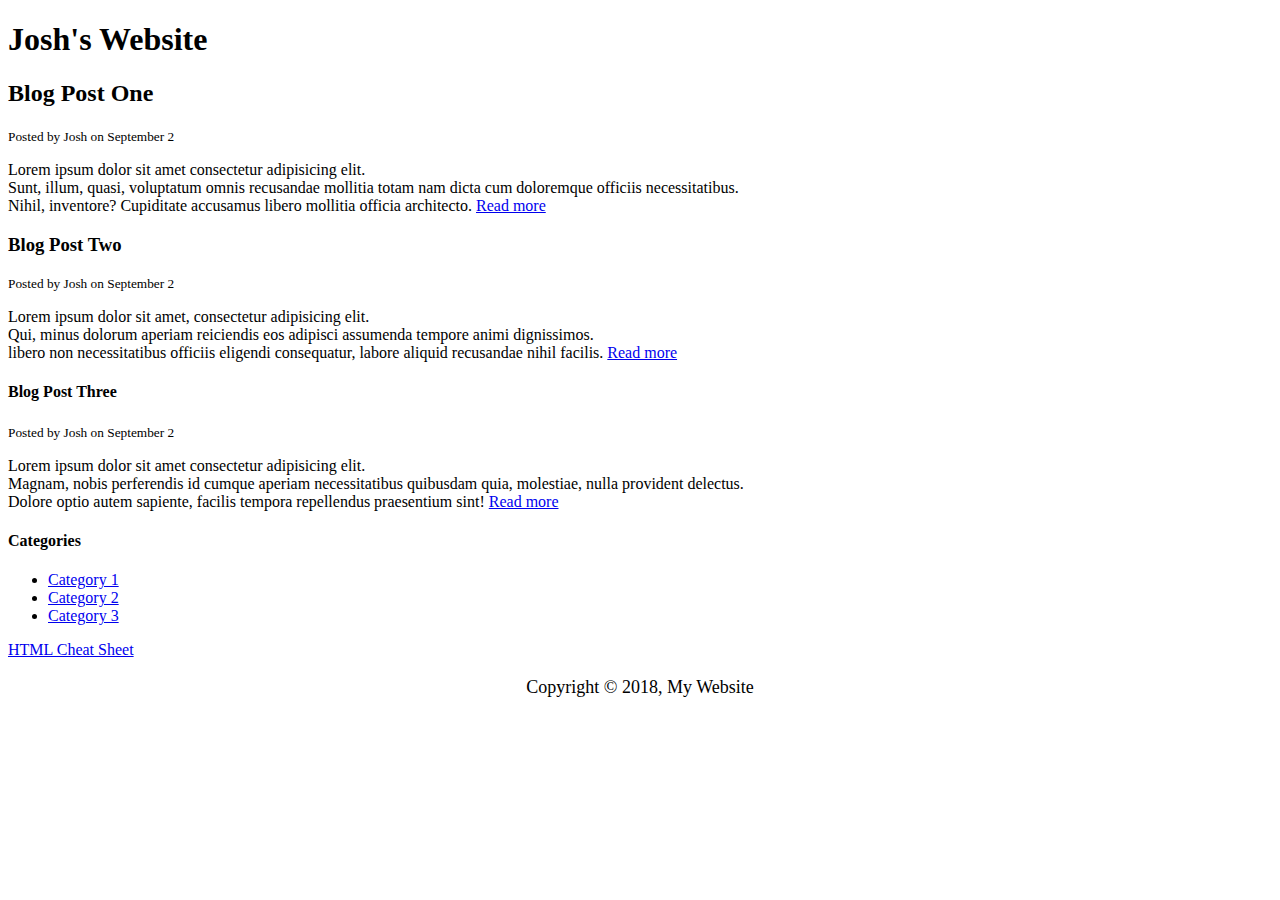
<file: HTML/BlogFinal.HTML>
<!DOCTYPE html>
<html>
<head>
  <title>My Blog</title>
  <link rel="icon" type="image/x-con" href="images/favicon.ico">
</head>
<body>
  <header>
  <h1>Josh's Website</h1>
  </header>

  <section>
    <article class="post">
      <h2>Blog Post One</h2>
      <small>Posted by Josh on September 2</small>
      <p>Lorem ipsum dolor sit amet consectetur adipisicing elit.<br/> Sunt, illum, quasi, voluptatum omnis recusandae mollitia totam nam dicta cum doloremque officiis necessitatibus.<br/> Nihil, inventore? Cupiditate accusamus libero mollitia officia architecto.
      <a href="post.html">Read more</a>
    </article>

    <article class="post">
      <h3>Blog Post Two</h3>
      <small>Posted by Josh on September 2</small>
      <p>Lorem ipsum dolor sit amet, consectetur adipisicing elit.<br/> Qui, minus dolorum aperiam reiciendis eos adipisci assumenda tempore animi dignissimos.<br/> libero non necessitatibus officiis eligendi consequatur, labore aliquid recusandae nihil facilis.
      <a href="post.html">Read more</a>
    </article>

    <article class="post">
      <h4>Blog Post Three</h4>
      <small>Posted by Josh on September 2</small>
      <p>Lorem ipsum dolor sit amet consectetur adipisicing elit.<br/> Magnam, nobis perferendis id cumque aperiam necessitatibus quibusdam quia, molestiae, nulla provident delectus.<br/> Dolore optio autem sapiente, facilis tempora repellendus praesentium sint!
      <a href="post.html">Read more</a>
    </article>
   </section>

   <aside>
     <h4>Categories</h4>
     <nav>
     <ul>
       <li><a href="#">Category 1</a>
       <li><a href="#">Category 2</a>
       <li><a href="#">Category 3</a>
     </ul>
    </nav>
   </aside>

    <a href="HTMLCheatsheet.html">HTML Cheat Sheet</a>

   <footer id="main-footer" style="text-align:center; font-size:18px">
   <p>Copyright &copy; 2018, My Website</p>
   </footer>
</body>
</html>
</file>
